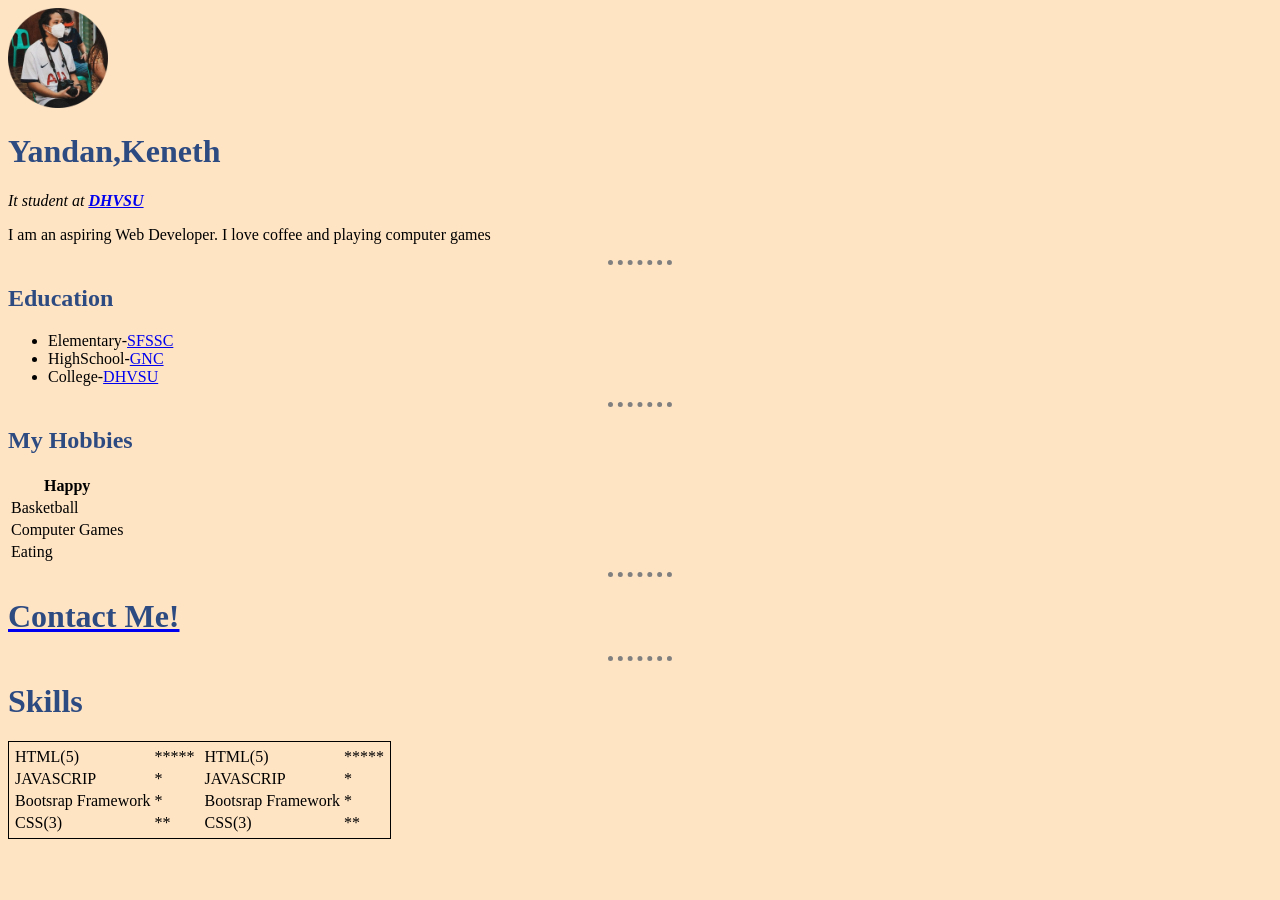
<file: html/index.html>
<!DOCTYPE html>
<html lang="en">

<head>
    <meta charset="UTF-8">
    <meta http-equiv="X-UA-Compatible" content="IE=edge">
    <meta name="viewport" content="width=device-width, initial-scale=1.0">
    <title>Document</title>
    <link rel="stylesheet" href="../Css/style.css">
</head>

<body>
    <img src="../kenyandan.png" alt="My Picture">
    <h1>Yandan,Keneth</h1>
    <p><em>It student at <strong> <a href="https://dhvsu.edu.ph/">DHVSU</a></strong></em></p>
    <p>I am an aspiring Web Developer. I love coffee and playing computer games</p>
    <hr>
    <h2>Education</h2>
    <ul>
        <li>Elementary-<a
                href="http://www.philippines-schools.com/private-school/st-francis-skills-on-study-center-401141.aspx">SFSSC
        </li></a>
        <li>HighSchool-<a href="http://gnc.edu.ph/">GNC</li></a>
        <li>College-<a href="https://dhvsu.edu.ph/">DHVSU</li></a>
    </ul>
    <hr>
    <h2>My Hobbies</h2>
    <table>
        <thead>
            <tr>
                <th>Happy</th>
            </tr>
        </thead>
        <tr>
            <td>Basketball</td>
        </tr>

        <tr>
            <td>Computer Games</td>
        </tr>

        <tr>
            <td>Eating</td>
        </tr>

    </table>
    <hr>
    <table>
        <a href="contact.html">
            <h1> Contact Me!</h1>
        </a>

        <hr>

        <h1>Skills</h1>


        <table style="border: solid black 1px;">
            <tr>
                <td>
                    <table>

                        <tr>
                            <td>HTML(5)</td>
                            <td>&#42;&#42;&#42;&#42;&#42;</td>
                        <tr>
                            <td>JAVASCRIP</td>
                            <td>&#42;</td>
                        </tr>


                        <tr>
                            <td>Bootsrap Framework</td>
                            <td>&#42;</td>

                        </tr>

                        <tr>
                            <td>CSS(3)</td>
                            <td>&#42;&#42;</td>

                        </tr>

                    </table>
                </td>

                <td>
                    <table>

                        <tr>
                            <td>HTML(5)</td>
                            <td>&#42;&#42;&#42;&#42;&#42;</td>
                        <tr>
                            <td>JAVASCRIP</td>
                            <td>&#42;</td>
                        </tr>


                        <tr>
                            <td>Bootsrap Framework</td>
                            <td>&#42;</td>

                        </tr>

                        <tr>
                            <td>CSS(3)</td>
                            <td>&#42;&#42;</td>

                        </tr>

                    </table>
                </td>
            </tr>
        </table>


</body>

</html>
</file>
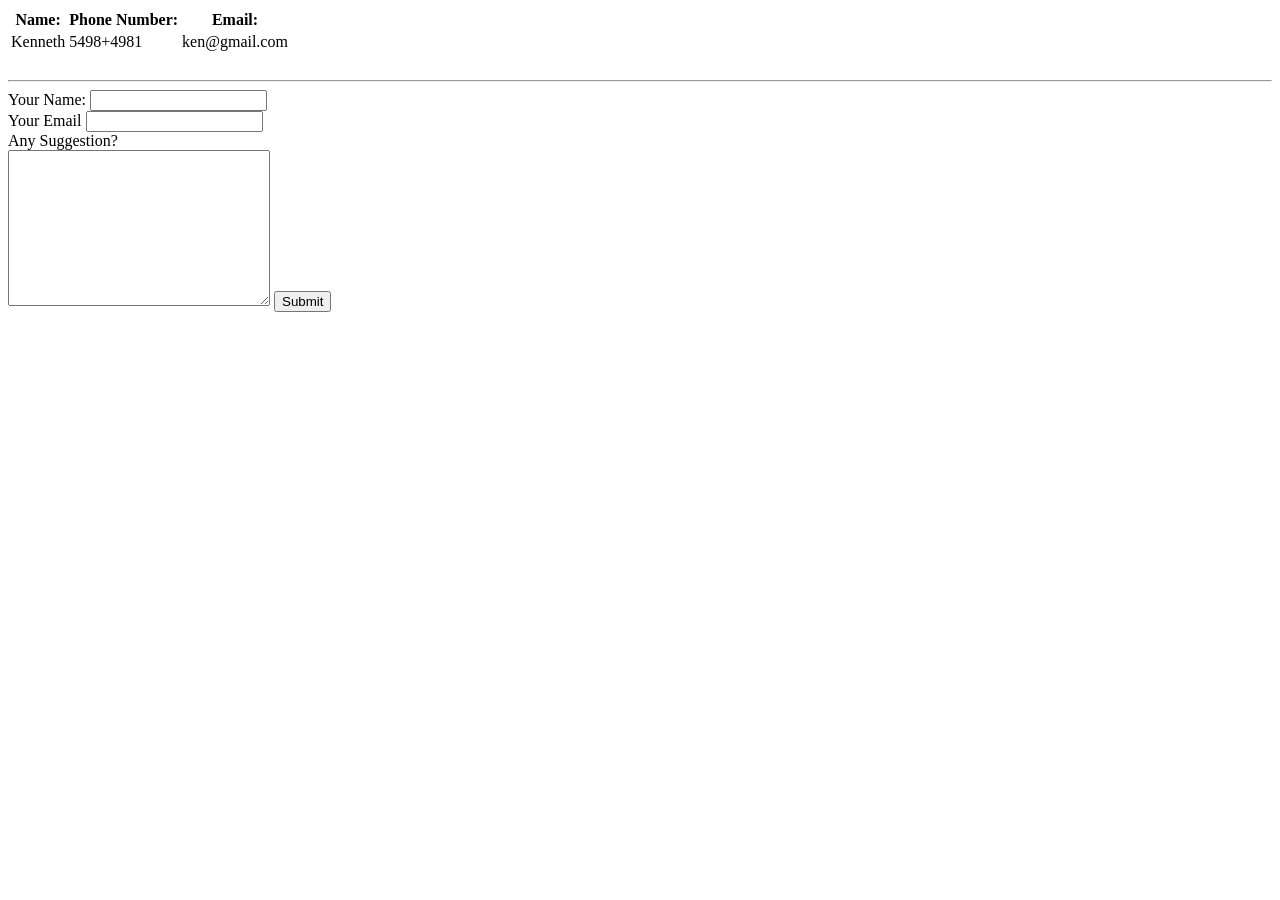
<file: contact.html>
<!DOCTYPE html>
<html lang="en">
<head>
    <meta charset="UTF-8">
    <meta http-equiv="X-UA-Compatible" content="IE=edge">
    <meta name="viewport" content="width=device-width, initial-scale=1.0">
    <title>Document</title>
</head>
<body>
    <table>
        <thead>
            <tr>
                <th>Name:</th>
                <th>Phone Number:</th>
                <th>Email: </th>
            </tr>
        </thead>
        <tbody>
            <tr>
                <td>Kenneth</td>
                <td>5498+4981</td>
                <td>ken@gmail.com</td>
            </tr>
        </tbody>
    </table>
    <br>
    <hr>

    <form action="mailto:kennethyandan@gmail.com" method="POST" enctype="text/plain">
        <label for="">Your Name:</label>
        <input type="text">
        <br>
        <label>Your Email</label>
        <input type="email">
        <br>
        <label for="">Any Suggestion?</label><br>
        <textarea name="" id="" cols="30" rows="10"></textarea>
        <input type="submit">
    </form>
</body>
</html>
</file>
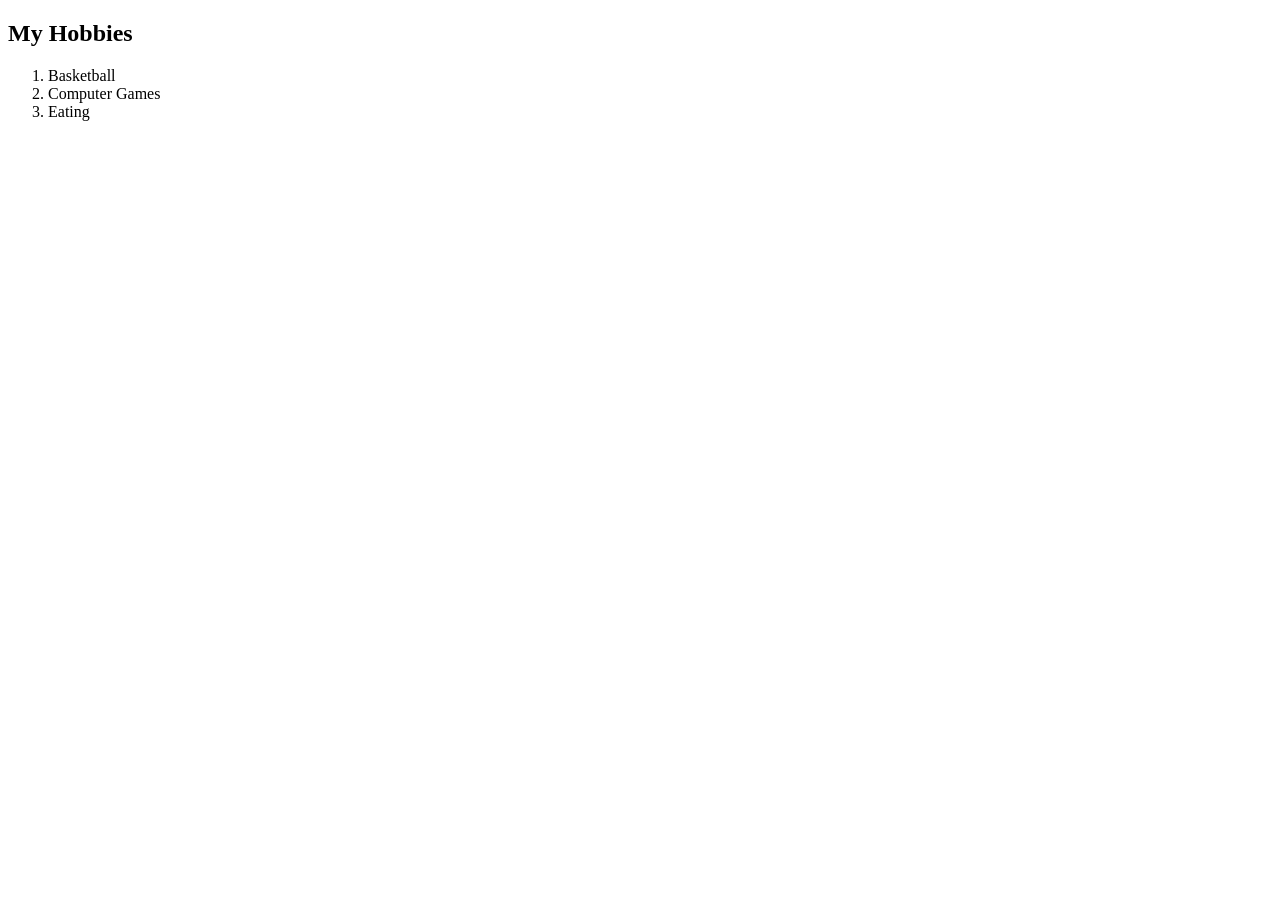
<file: hobbies.html>
<!DOCTYPE html>
<html lang="en">
<head>
    <meta charset="UTF-8">
    <meta http-equiv="X-UA-Compatible" content="IE=edge">
    <meta name="viewport" content="width=device-width, initial-scale=1.0">
    <title>My Hobbies</title>
</head>
<body>
    <h2>My Hobbies</h2>
    <ol>
        <li>Basketball</li>
        <li>Computer Games</li>
        <li>Eating</li>
    </ol>

</body>
</html>
</file>
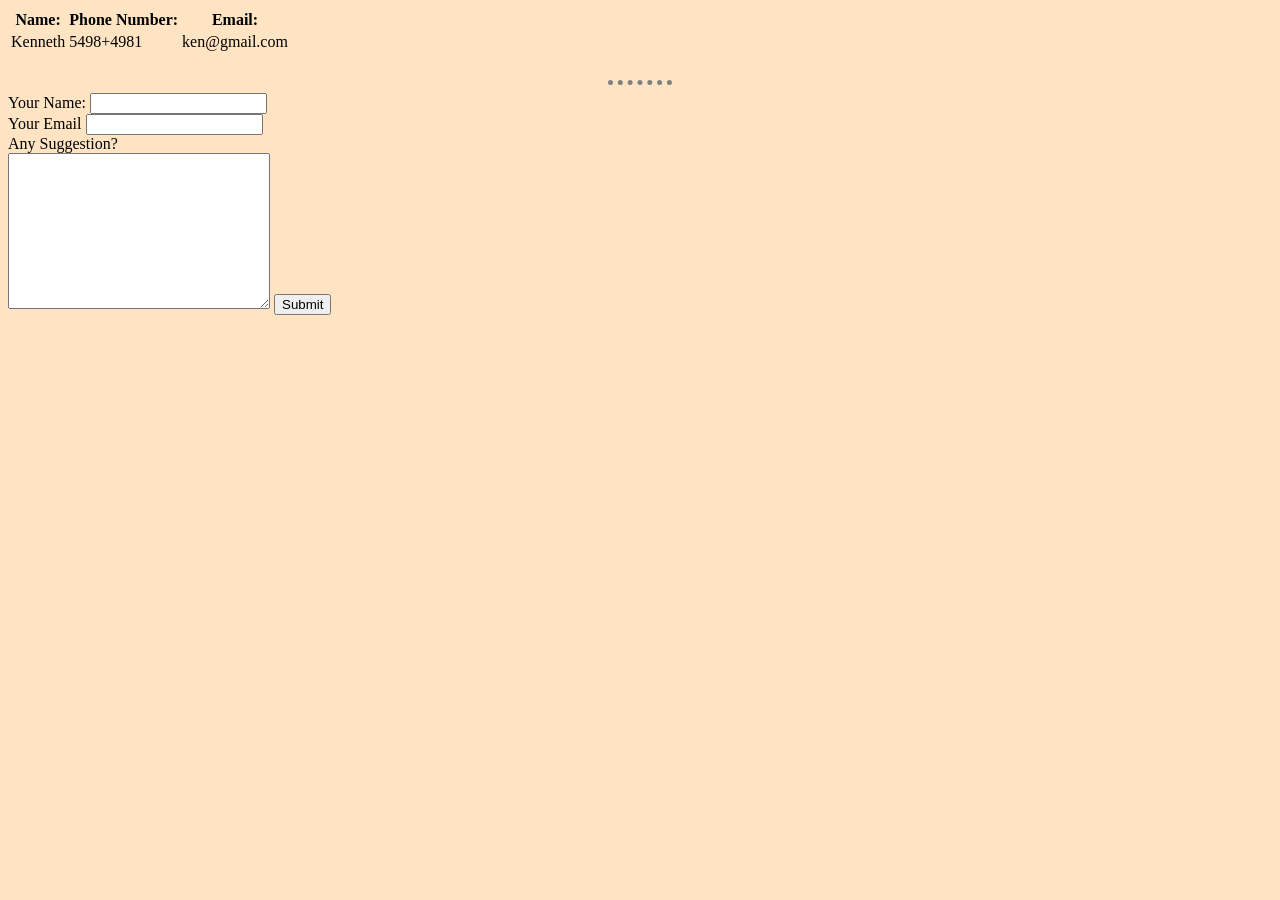
<file: html/contact.html>
<!DOCTYPE html>
<html lang="en">

<head>
    <meta charset="UTF-8">
    <meta http-equiv="X-UA-Compatible" content="IE=edge">
    <meta name="viewport" content="width=device-width, initial-scale=1.0">
    <title>Document</title>
    <link rel="stylesheet" href="../Css/style.css">
</head>

<body>
    <table>
        <thead>
            <tr>
                <th>Name:</th>
                <th>Phone Number:</th>
                <th>Email: </th>
            </tr>
        </thead>
        <tbody>
            <tr>
                <td>Kenneth</td>
                <td>5498+4981</td>
                <td>ken@gmail.com</td>
            </tr>
        </tbody>
    </table>
    <br>
    <hr>

    <form action="mailto:kennethyandan@gmail.com" method="POST" enctype="text/plain">
        <label for="">Your Name:</label>
        <input type="text">
        <br>
        <label>Your Email</label>
        <input type="email">
        <br>
        <label for="">Any Suggestion?</label><br>
        <textarea name="" id="" cols="30" rows="10"></textarea>
        <input type="submit">
    </form>
</body>

</html>
</file>
<file: Css/style.css>
body {
  background-color: bisque;
}
h1,
h2 {
  color: rgb(45, 74, 129);
}
hr {
  border: none;
  border-top: dotted;
  border-color: gray;
  border-width: 5px;
  width: 5%;
}
img {
  height: 100px;
  width: 100px;
}
</file>
